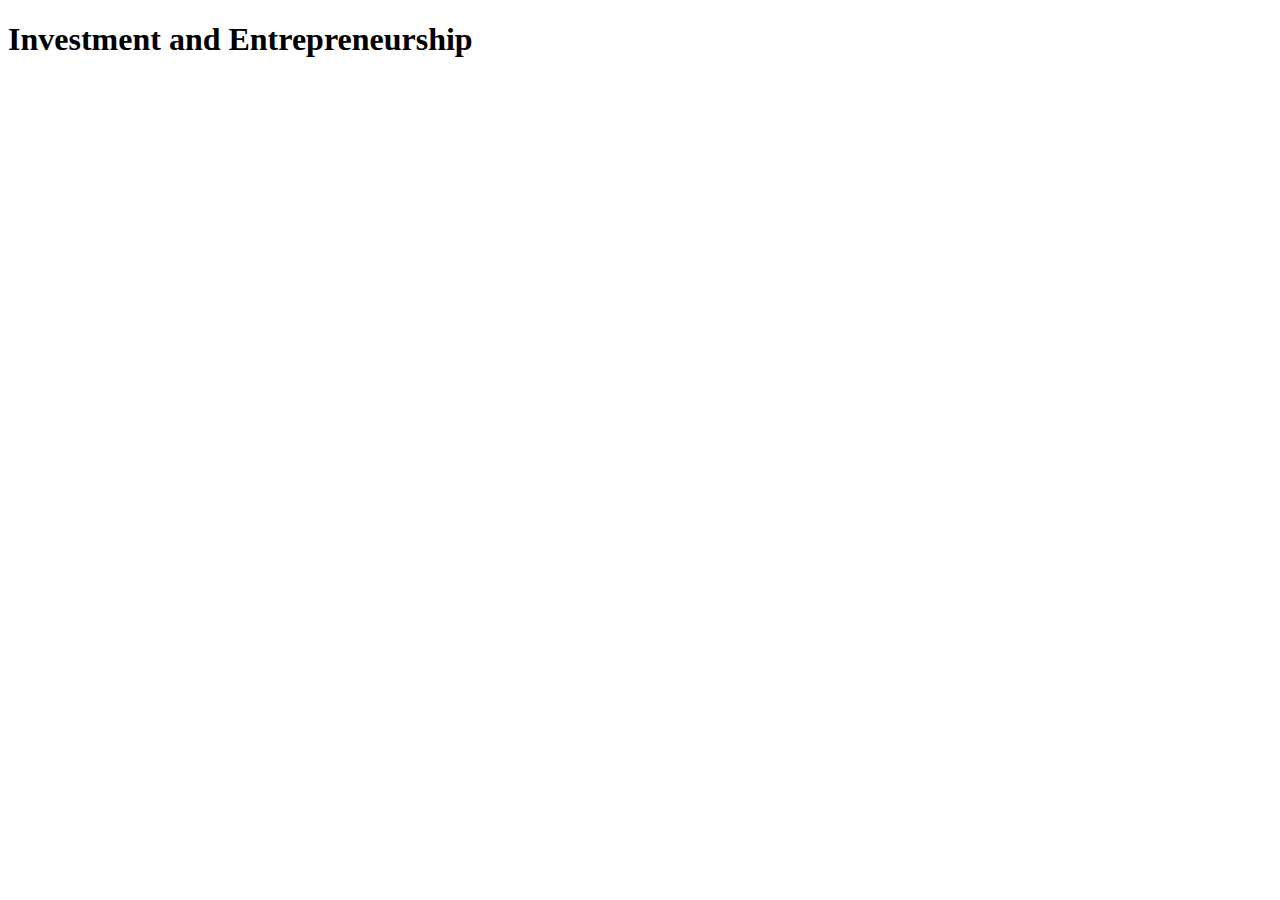
<file: I&E.html>
<!DOCTYPE html>
<html lang="en">
<head>
    <meta charset="UTF-8">
    <meta name="viewport" content="width=device-width, initial-scale=1.0">
    <title>投资与商业</title>
</head>
<body>
    <h1>Investment and Entrepreneurship</h1>
</body>
</html>
</file>
